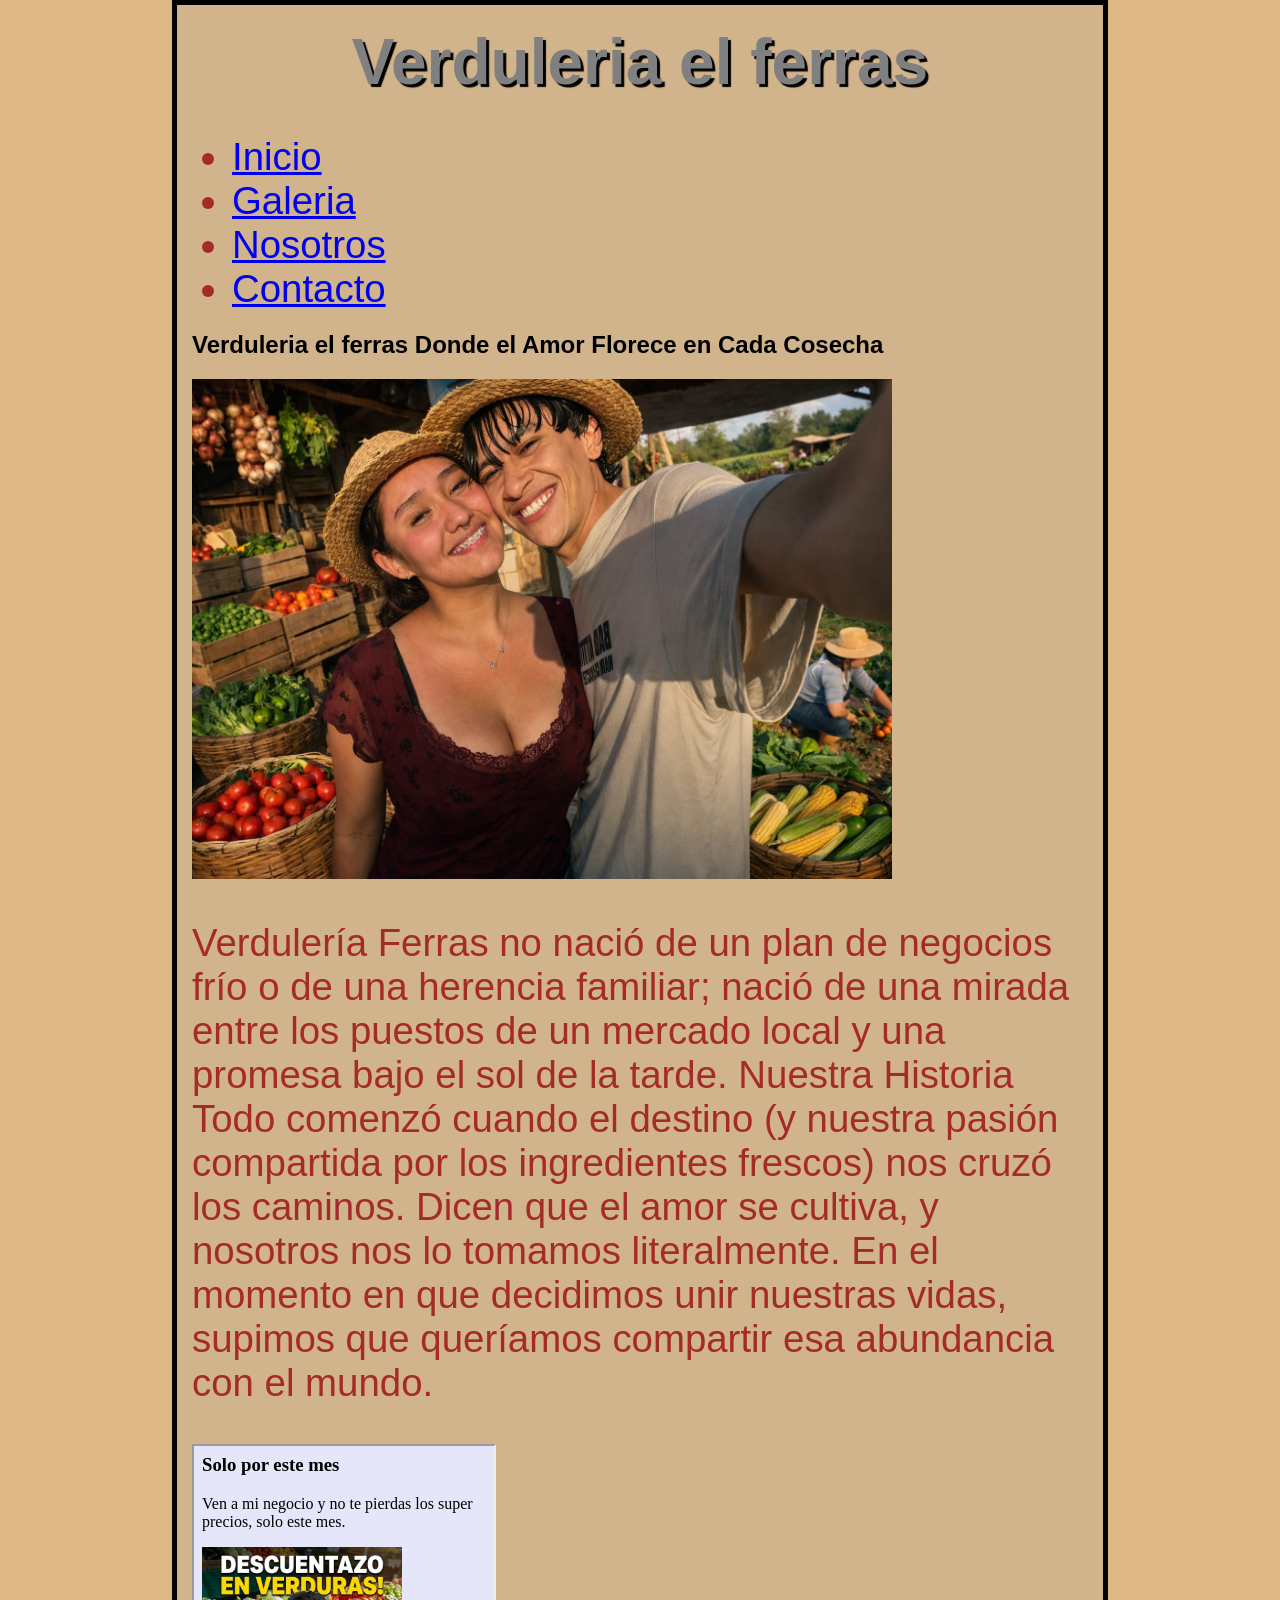
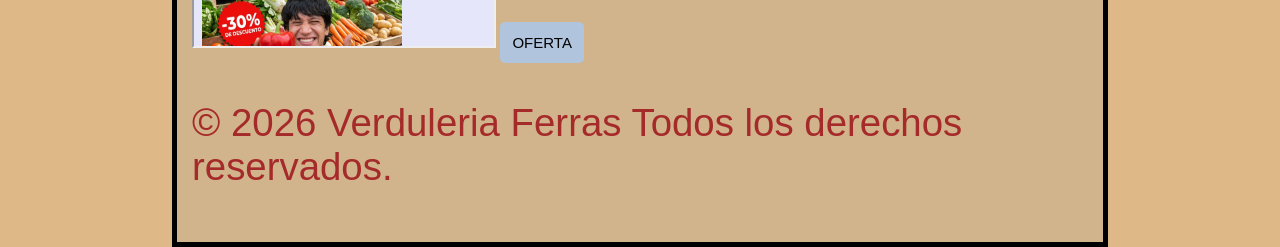
<file: index.html>
<!DOCTYPE html>
<html>
 <head>
   <title>Verduleria ferras</title>
   <link rel="stylesheet" href="estiloindex.css">
   <link rel="icon" type="image/x-icon" href="favicon.ico">
<style>
.testbtn {
  background-color: #B0C4DE;
  color: BLACK;
  font-size: 15px;
  padding: 12px;
  border: none;
  border-radius: 5px;
  cursor: pointer;
}

.testbtn:hover {
  background-color: #B0E0E6;
}
</style>
</head>
<body>
  <div>
     <h1>Verduleria el ferras </h1>
      <ul>
           <li><a href="index.html">Inicio</a></li>
           <li><a href="GALERIA.html">Galeria</a></li>
           <li><a href="Nosotros.html"> Nosotros</a></li>
           <li><a href="Contacto.html">Contacto</a></li>
      </ul>
   </div>
 <div>


    <h2>Verduleria el ferras Donde el Amor Florece en Cada Cosecha</h2>
<img src="Verduras_PNG.png" style="width:700px;height:500px;">
 <p>Verdulería Ferras no nació de un plan de negocios frío o de una herencia familiar; nació de una mirada entre los puestos de un mercado local y una promesa bajo el sol
 de la tarde.
Nuestra Historia
Todo comenzó cuando el destino (y nuestra pasión compartida por los ingredientes frescos) nos cruzó los caminos. Dicen que el amor se cultiva, y nosotros nos lo tomamos literalmente. En el momento en que decidimos unir nuestras vidas, supimos que queríamos compartir esa abundancia con el mundo.
 </p>
<iframe src="PUBLICIDADD.html" height="200" width="300" title="Iframe Example"></iframe>

<button class="testbtn">OFERTA</button>

</div>
<div>
<p>&copy; 2026 Verduleria Ferras Todos los derechos reservados.</p>

</body>
</html>
</file>
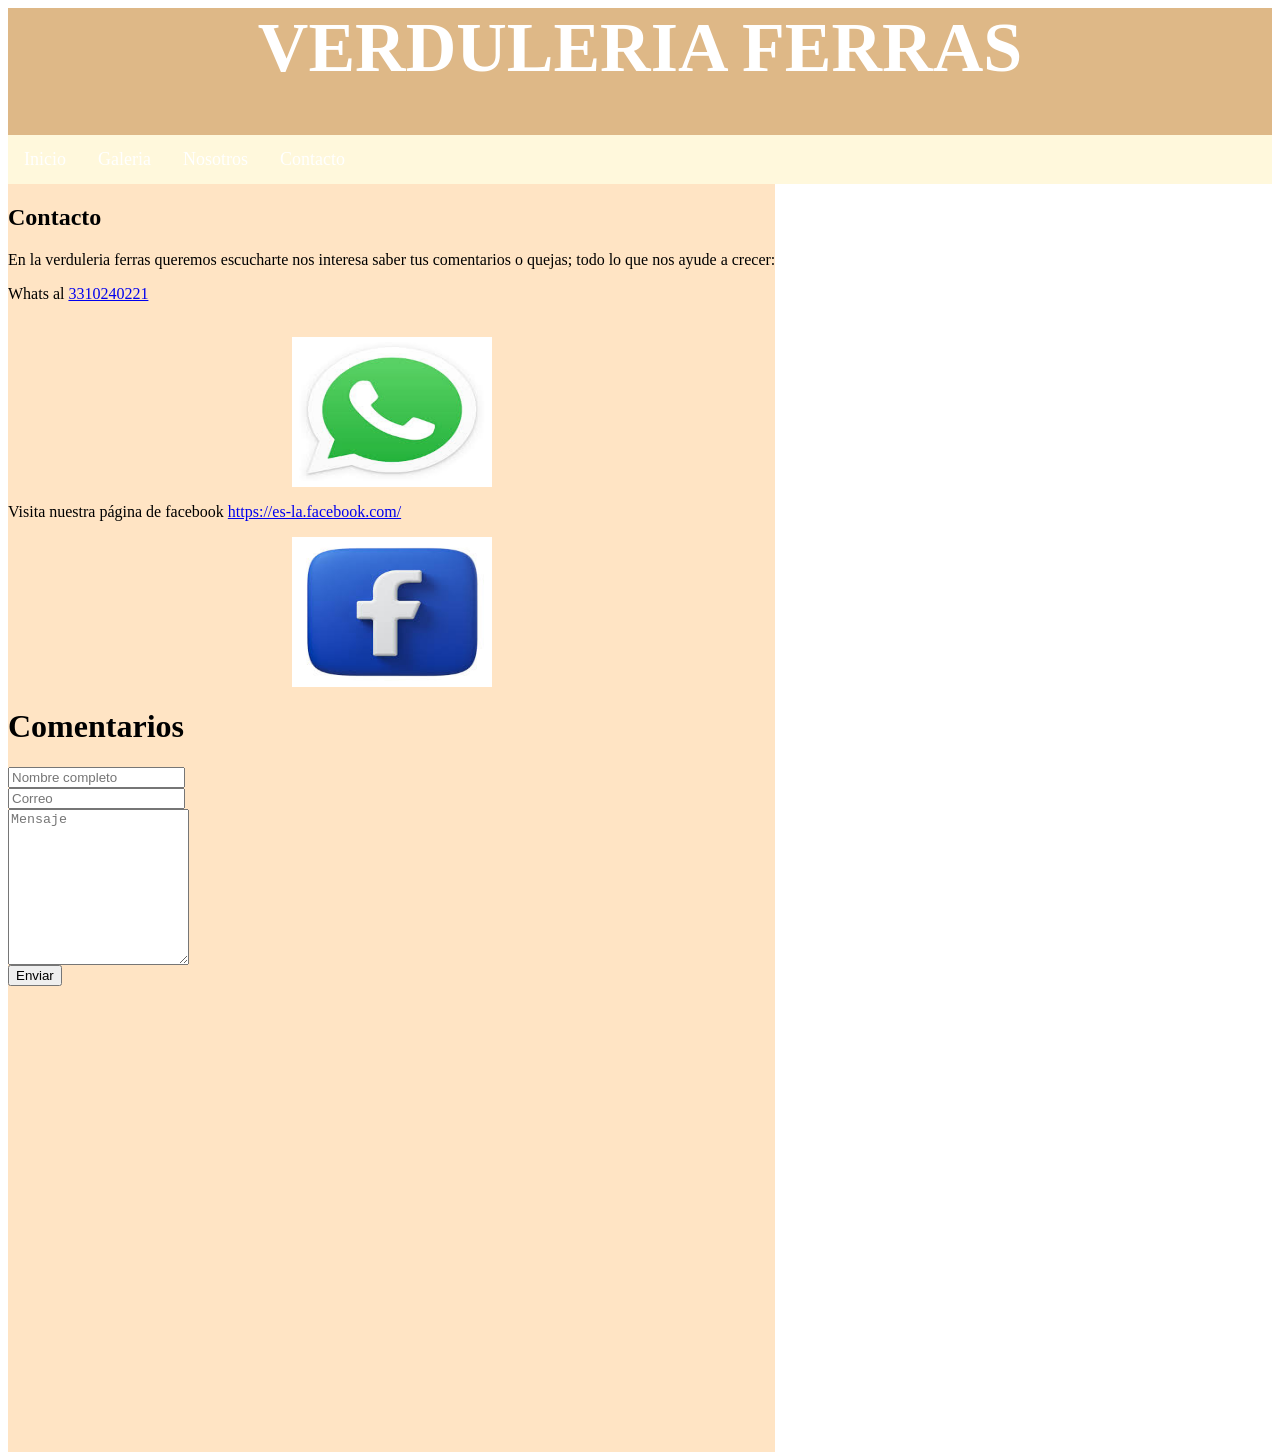
<file: Contacto.html>
<html>
   <head>
      <title>Contacto</title>
      <link rel="stylesheet" href="estilocontacto.css">
   </head>
   <body>
      <div id="encabezado">
         <h1>VERDULERIA FERRAS</h1>
         <ul class="navbar">
           <ul>
           <li><a href="index.html">Inicio</a></li>
           <li><a href="GALERIA.html">Galeria</a></li>
           <li><a href="Nosotros.html"> Nosotros</a></li>
           <li><a href="Contacto.html">Contacto</a></li>
      </ul>
   </div>
 <div>
   <div id="pagina">
    <div id="columna_principal">
    <h2>Contacto</h2>
     <p>En la verduleria ferras queremos escucharte nos interesa saber tus comentarios o quejas; todo lo que nos ayude a crecer:</p>
     <p>Whats al <a href="https://api.whatsapp.com/send/?phone=%2B5213310240221&text=Hola &type=phone_number&app_absent=0">3310240221 </a></p><br>
       <img src="WHAS.jpg" width="200" height="150" alt="teléfono" />
     <p>Visita nuestra página de facebook <a href="https://es-la.facebook.com/">https://es-la.facebook.com/</a></p>
       <img src="FACE.jpg" width="200" height="150" alt="facebook" />
     <div class="container">
  	<h1>Comentarios</h1>
  	<form action="https://formsubmit.co/0570fc14f6844b730aa9a799fdf2731d " method="POST">
    		<div class="form-group">
      			<div class="form-row">
        			<div class="col">
          				<input type="text" name="name" class="form-control" placeholder="Nombre completo" required>
        			</div>
        			<div class="col">
          				<input type="email" name="email" class="form-control" placeholder="Correo" required>
        			</div>
      			</div>
    		</div>
    		<div class="form-group">
      			<textarea placeholder="Mensaje" class="form-control" name="message" rows="10" required></textarea>
    		</div>
    			<button type="submit" class="btn btn-lg btn-dark btn-block">Enviar</button>
  	</form>
    </div>

  <iframe src="https://www.google.com/maps/embed?pb=!1m18!1m12!1m3!1d3731.9804739015153!2d-103.33163332570315!3d20.711017498617945!2m3!1f0!2f0!3f0!3m2!1i1024!2i768!4f13.1!3m3!1m2!1s0x8428b1b377eed367%3A0xe0db718c830dbd5d!2sSierra%20de%20Tecu%C3%A1n%202165%2C%20San%20El%C3%ADas%2C%2044240%20Guadalajara%2C%20Jal.!5e0!3m2!1ses-419!2smx!4v1780333508997!5m2!1ses-419!2smx" width="600" height="450" style="border:0;" allowfullscreen="" loading="lazy" referrerpolicy="no-referrer-when-downgrade"></iframe>
  
  </body>
</html>
</file>
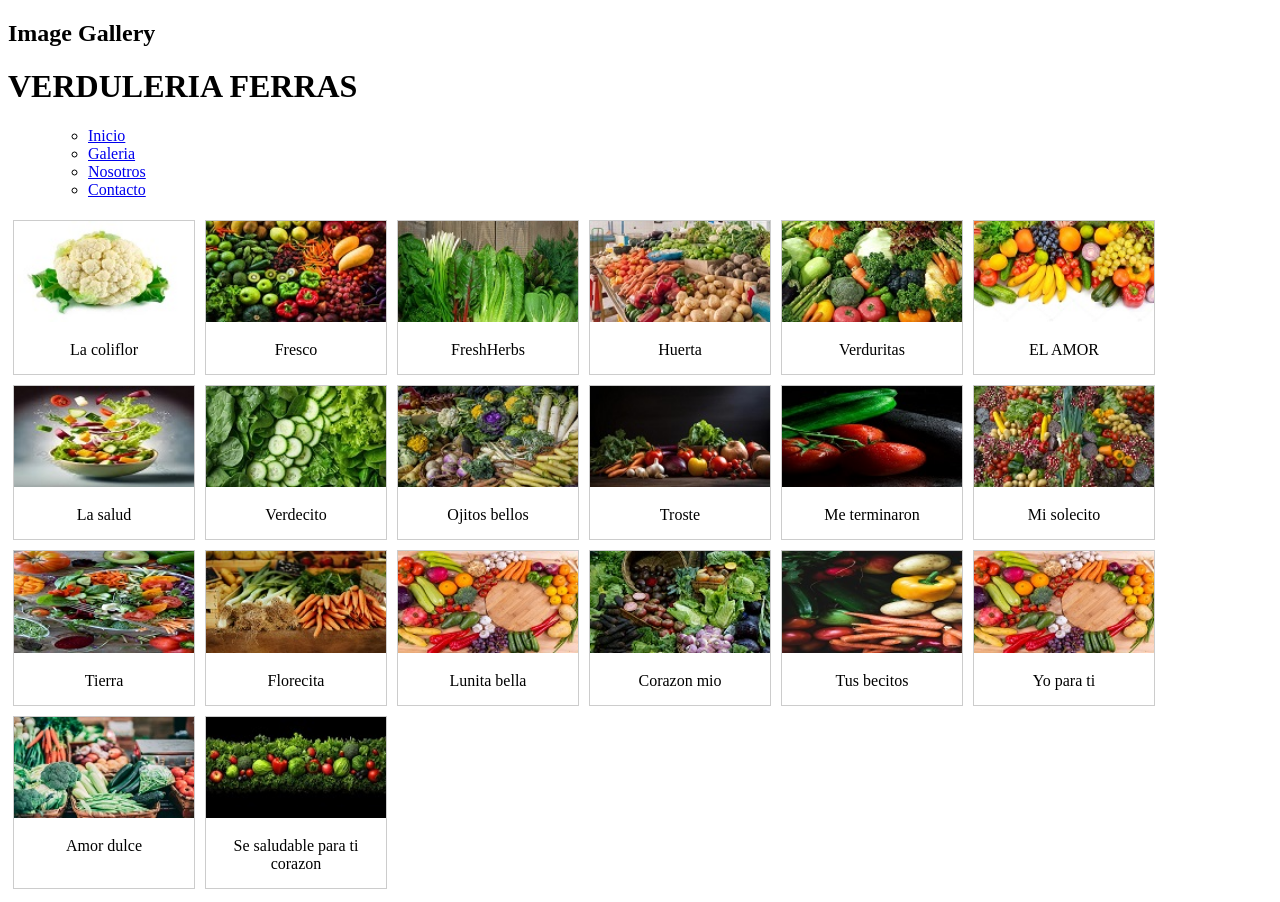
<file: GALERIA.html>
<!DOCTYPE html>
<html>
<head>
<title> galeria </title>
<link rel= 'stylesheet' href='Estilogaleria.css'/>
<meta name="viewport" content="width=device-witd, initial-scale=1">
</head>
<body>

<h2>Image Gallery</h2>
<div id="encabezado">
         <h1>VERDULERIA FERRAS</h1>
         <ul class="navbar">
          <ul>
           <li><a href="index.html">Inicio</a></li>
           <li><a href="GALERIA.html">Galeria</a></li>
           <li><a href="Nosotros.html"> Nosotros</a></li>
           <li><a href="Contacto.html">Contacto</a></li>
      </ul>
   </div>
 <div>
<div class="gallery">

<div class="gallery-item">
  <a target="_blank" href="Colifror.jpg">
    <img src="mini_Coliflor.jpg" alt="La coliflor" >
  </a>
  <div class="desc">La coliflor</div>
</div>

<div class="gallery-item">
  <a target="_blank" href="verduraas.jpg">
    <img src="mini_verduraas.jpg" alt="Fresco" >
  </a>
  <div class="desc">Fresco</div>
</div>

<div class="gallery-item">
  <a target="_blank" href="FreshHerbs.jpg">
    <img src="mini_FreshHerbs.jpg" alt="FreshHerbs" >
  </a>
  <div class="desc">FreshHerbs</div>
</div>

<div class="gallery-item">
  <a target="_blank" href="la huerta de emilly.jpg">
    <img src="mini_la huerta de emilly.jpg" alt="Huerta" >
  </a>
  <div class="desc">Huerta</div>
</div>

<div class="gallery-item">
  <a target="_blank" href="Que-son-las-Verduras.jpg">
    <img src="mini_Que-son-las-Verduras.jpg" alt="Verduritas" >
  </a>
  <div class="desc">Verduritas</div>
</div>

<div class="gallery-item">
  <a target="_blank" href="Ojos de amor.jpg">
    <img src="mini_Ojos de amor.jpg" alt="AMOR" >
  </a>
  <div class="desc">EL AMOR</div>
</div>

<div class="gallery-item">
  <a target="_blank" href="Salud.jpg">
    <img src="mini_Salud.jpg" alt="La salud" >
  </a>
  <div class="desc">La salud</div>
</div>

<div class="gallery-item">
  <a target="_blank" href="Verde para tu salud.jpeg">
    <img src="mini_Verde para tu salud.jpg" alt="Verdecito" >
  </a>
  <div class="desc">Verdecito</div>
</div>

<div class="gallery-item">
  <a target="_blank" href="La huerta del amor.jpeg">
    <img src="mini_La huerta del amor.jpg" alt="Ojitos bellos" >
  </a>
  <div class="desc">Ojitos bellos</div>
</div>

<div class="gallery-item">
  <a target="_blank" href="Verdura marchitada.jpg">
    <img src="mini_Verdura marchitada.jpg" alt="Troste" >
  </a>
  <div class="desc">Troste</div>
</div>

<div class="gallery-item">
  <a target="_blank" href="Huerta cerrada.jpg">
    <img src="mini_Huerta cerrada.jpg" alt="Me terminaron" >
  </a>
  <div class="desc">Me terminaron</div>
</div>

<div class="gallery-item">
  <a target="_blank" href="Sol de huerta.jpg">
    <img src="mini_Sol de huerta.jpg" alt="Mi solecito" >
  </a>
  <div class="desc">Mi solecito</div>
</div>

<div class="gallery-item">
  <a target="_blank" href="Tierra mia.jpg">
    <img src="mini_Tierra mia.jpg" alt="Tierra" >
  </a>
  <div class="desc">Tierra</div>
</div>

<div class="gallery-item">
  <a target="_blank" href="Flor verde.jpg">
    <img src="mini_Flor verde.jpg" alt="Florecita" >
  </a>
  <div class="desc">Florecita</div>
</div>

<div class="gallery-item">
  <a target="_blank" href="Verde luna.jpg">
    <img src="Mini_Verde luna.jpg" alt="Lunita bella" >
  </a>
  <div class="desc">Lunita bella</div>
</div>

<div class="gallery-item">
  <a target="_blank" href="Corazon fresco.jpg">
    <img src="Mini_Corazon fresco.jpg" alt="Corazon mio" >
  </a>
  <div class="desc">Corazon mio</div>
</div>

<div class="gallery-item">
  <a target="_blank" href="Beso de tierra.jpg">
    <img src="Mini_Beso de tierra.jpg" alt="Tus becitos" >
  </a>
  <div class="desc">Tus becitos</div>
</div>

<div class="gallery-item">
  <a target="_blank" href="Verde de amor.jpg">
    <img src="Mini_Verde de amor.jpg" alt="Yo para ti" >
  </a>
  <div class="desc">Yo para ti</div>
</div>

<div class="gallery-item">
  <a target="_blank" href="Dulce cosecha.jpg">
    <img src="Mini_Dulce cosecha.jpg" alt="Amor dulce" >
  </a>
  <div class="desc">Amor dulce</div>
</div>

<div class="gallery-item">
  <a target="_blank" href="La caja saludable.jpeg">
    <img src="mini_La caja saludable.jpg" alt="Se saludable para ti" >
  </a>
  <div class="desc">Se saludable para ti corazon</div>
</div>


</body>
</html>
</file>
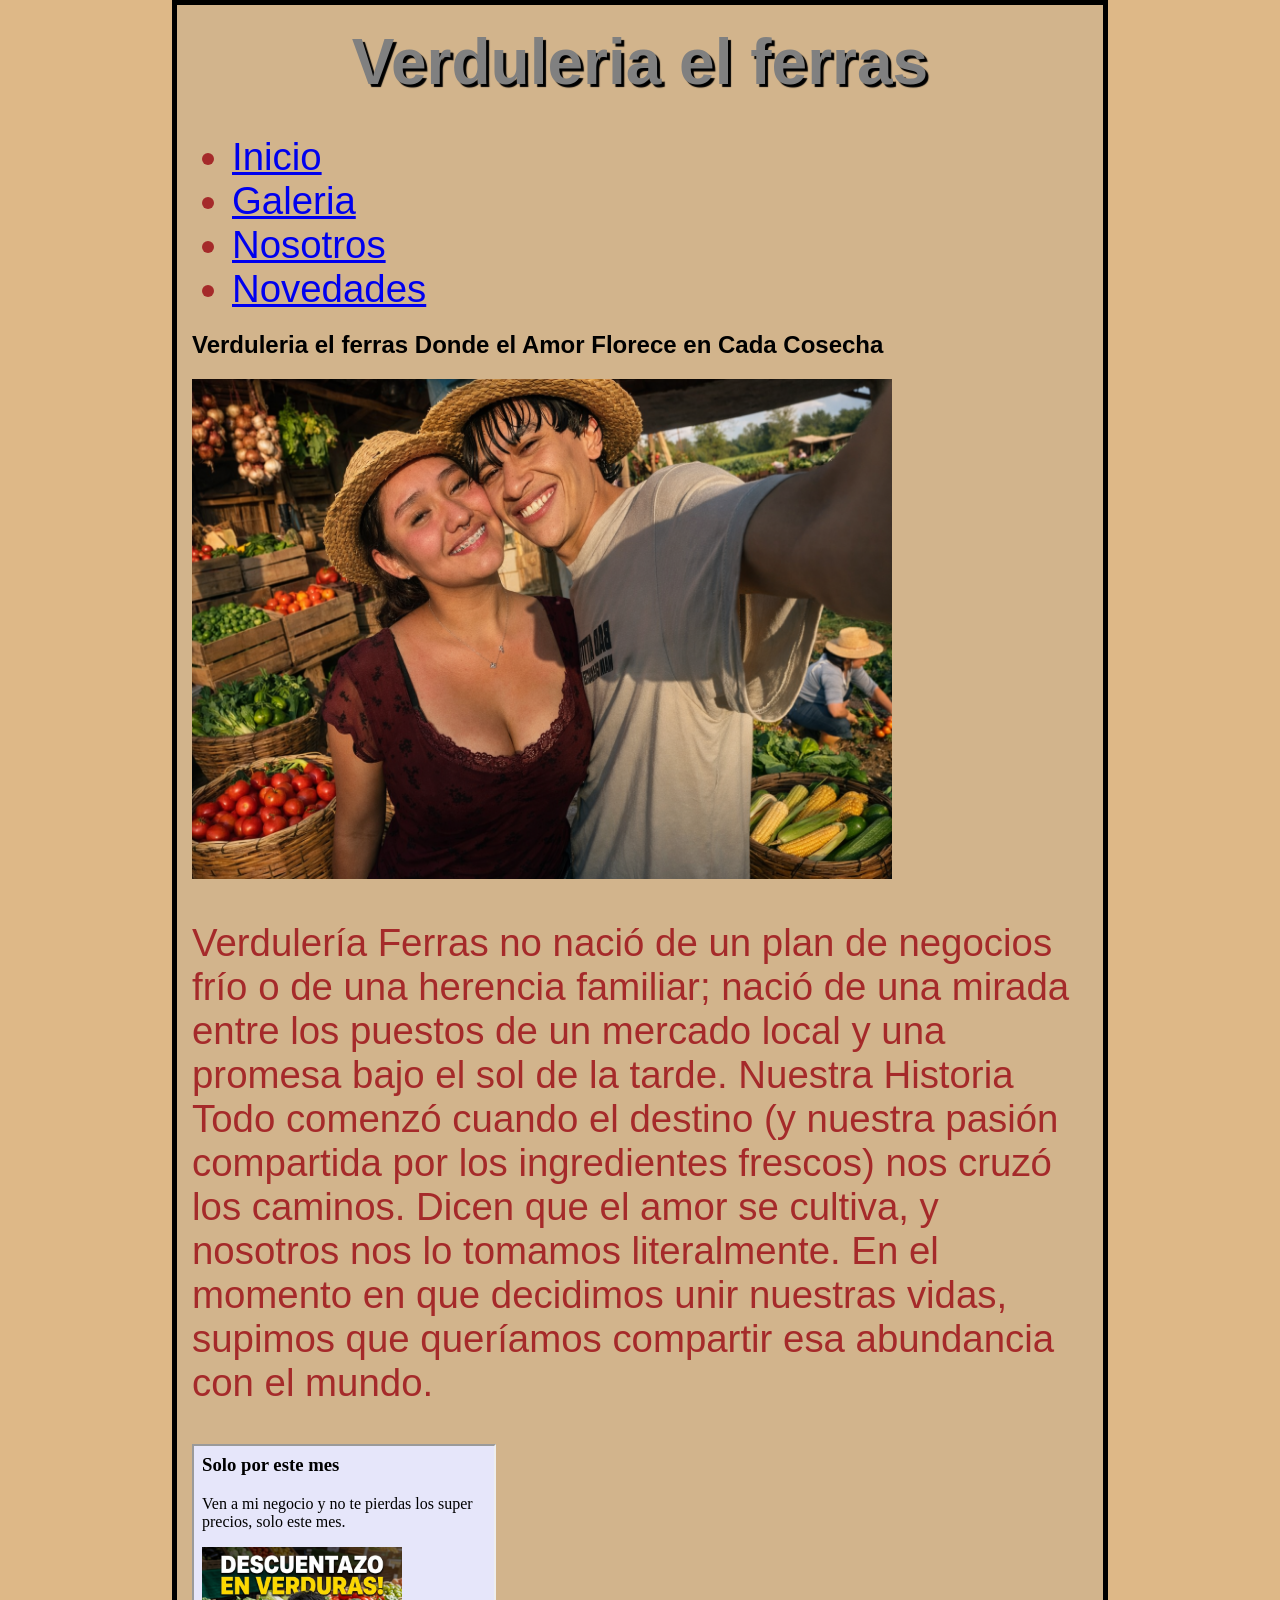
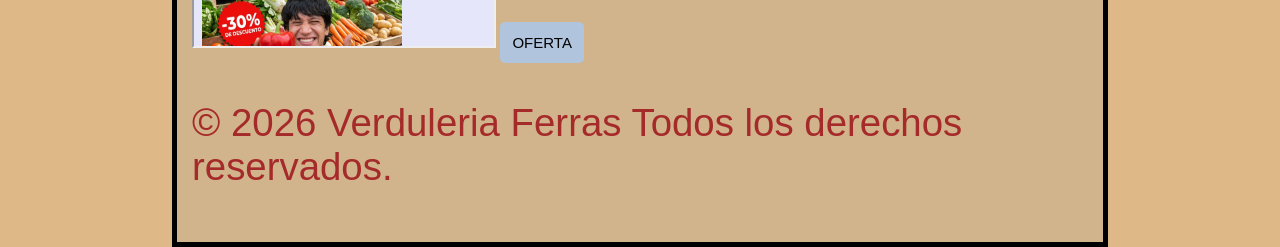
<file: index (1).html>
<!DOCTYPE html>
<html>
 <head>
   <title>Verduleria ferras</title>
   <link rel="stylesheet" href="estiloindex.css">
   <link rel="icon" type="image/x-icon" href="favicon.ico">
<style>
.testbtn {
  background-color: #B0C4DE;
  color: BLACK;
  font-size: 15px;
  padding: 12px;
  border: none;
  border-radius: 5px;
  cursor: pointer;
}

.testbtn:hover {
  background-color: #B0E0E6;
}
</style>
</head>
<body>
  <div>
     <h1>Verduleria el ferras </h1>
      <ul>
           <li><a href="index.html">Inicio</a></li>
           <li><a href="galeria.html">Galeria</a></li>
           <li><a href="nosotros.html"> Nosotros</a></li>
           <li><a href="novedades.html">Novedades</a></li>
      </ul>
   </div>
 <div>


    <h2>Verduleria el ferras Donde el Amor Florece en Cada Cosecha</h2>
<img src="Verduras_PNG.png" style="width:700px;height:500px;">
 <p>Verdulería Ferras no nació de un plan de negocios frío o de una herencia familiar; nació de una mirada entre los puestos de un mercado local y una promesa bajo el sol
 de la tarde.
Nuestra Historia
Todo comenzó cuando el destino (y nuestra pasión compartida por los ingredientes frescos) nos cruzó los caminos. Dicen que el amor se cultiva, y nosotros nos lo tomamos literalmente. En el momento en que decidimos unir nuestras vidas, supimos que queríamos compartir esa abundancia con el mundo.
 </p>
<iframe src="PUBLICIDADD.html" height="200" width="300" title="Iframe Example"></iframe>

<button class="testbtn">OFERTA</button>

</div>
<div>
<p>&copy; 2026 Verduleria Ferras Todos los derechos reservados.</p>

</body>
</html>
</file>
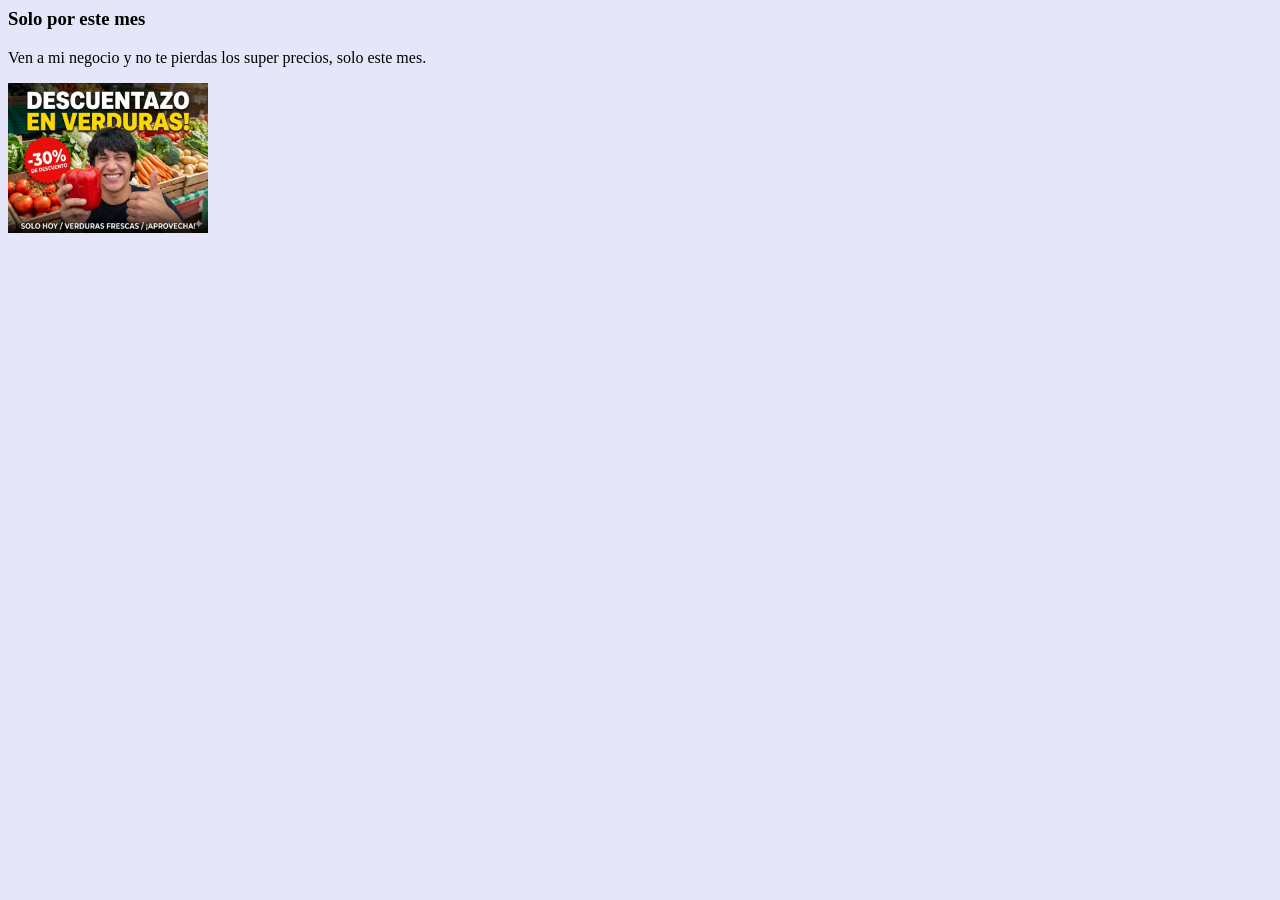
<file: PUBLICIDADD (1).html>
<DOCTYPE html>
<html lang='es'>
<head>
<meta charset= 'UTF-8'>
</head>
<body style = "background-color: #E6E6FA; ">
<h3>Solo por este mes</h3>
<p>Ven a mi negocio y no te pierdas los super precios, solo este mes.</p>
<img src="publicidadd.emily.PNG" width="200" height="150" alt="anuncio" />
</body>
</html>
</file>
<file: estiloindex.css>
html {
background-color: #DEB887;
font-family: "Open Sans", sans-serif;
margin: 0;
padding: 0;
box-sizing: border-box;
}

body {
width: 70%;
margin: 0 auto;
background-color: #D2B48C;
padding: 0 15px 15px 15px;
border: 5px solid black;
}


h1 {
text-align: center;
margin: 0;
padding: 10px 0;
color: #696969;
}

p{
 color:brown;
 }
 
li {
 color:brown
 }
}

@media only screen and (max-width:400px){
h1 {
  font-size: 2vw;
  text-align: center;
  margin: 0;
  padding: 10px 0;
  color: #808080;
  text-shadow: 3px 3px 1px black;
}

p{
    font-size: 1vw;
 }

li {
    font-size: 1vw;
   }
 }

@media only screen and (min-width:401px) and (max-width:1980px){
h1{
  font-size: 5vw;
  text-align: center;
  margin: 0;
  padding: 20px 0;
  color: #808080;
  text-shadow: 3px 3px 1px black;
}

p{
    font-size:3vw;

 }

li {
    font-size: 3vw;
  }
 }
</file>
<file: estilocontacto.css>
html {
 margin: 0;
 padding: 0;
 box-sizing: border-box;
 }

div#encabezado {
  background-color: #DEB887;
  text-align: center;
  font-size: 35px;
  color: white;
  height: auto;
}

div#columna_principal{
 float: left;
 background-color: #FFE4C4; 
}

.navbar {
        margin: 0 px;
        padding: 0 px;
        text-align: left;
        font-size: 18px;
        list-style-type:none;
        height: auto;
        background-color: #FFF8DC;
        }
ul {
  list-style-type: none;
  margin: 0;
  padding: 0;
  overflow: hidden;

}

ul li {
  float: left;
}

ul li a {
  display: block;
  color: white;
  text-align: center;
  padding: 14px 16px;
  text-decoration: none;
}

ul li a:hover {
  background-color: #D2B48C;
}


img {
  display: block;
  margin: 0 auto;
}
</file>
<file: Estilogaleria.css>
div.gallery {
  display: flex;
  flex-wrap: wrap;
  justify-content: flex-start;
}

div.gallery-item {
  margin: 5px;
  border: 1px solid #ccc;
  width: 180px;
}

div.gallery-item:hover {
  border: 1px solid #777;
}

div.gallery-item img {
  width: 100%;
  height: auto;
}

div.gallery-item div.desc {
  padding: 15px;
  text-align: center;
}
</file>
